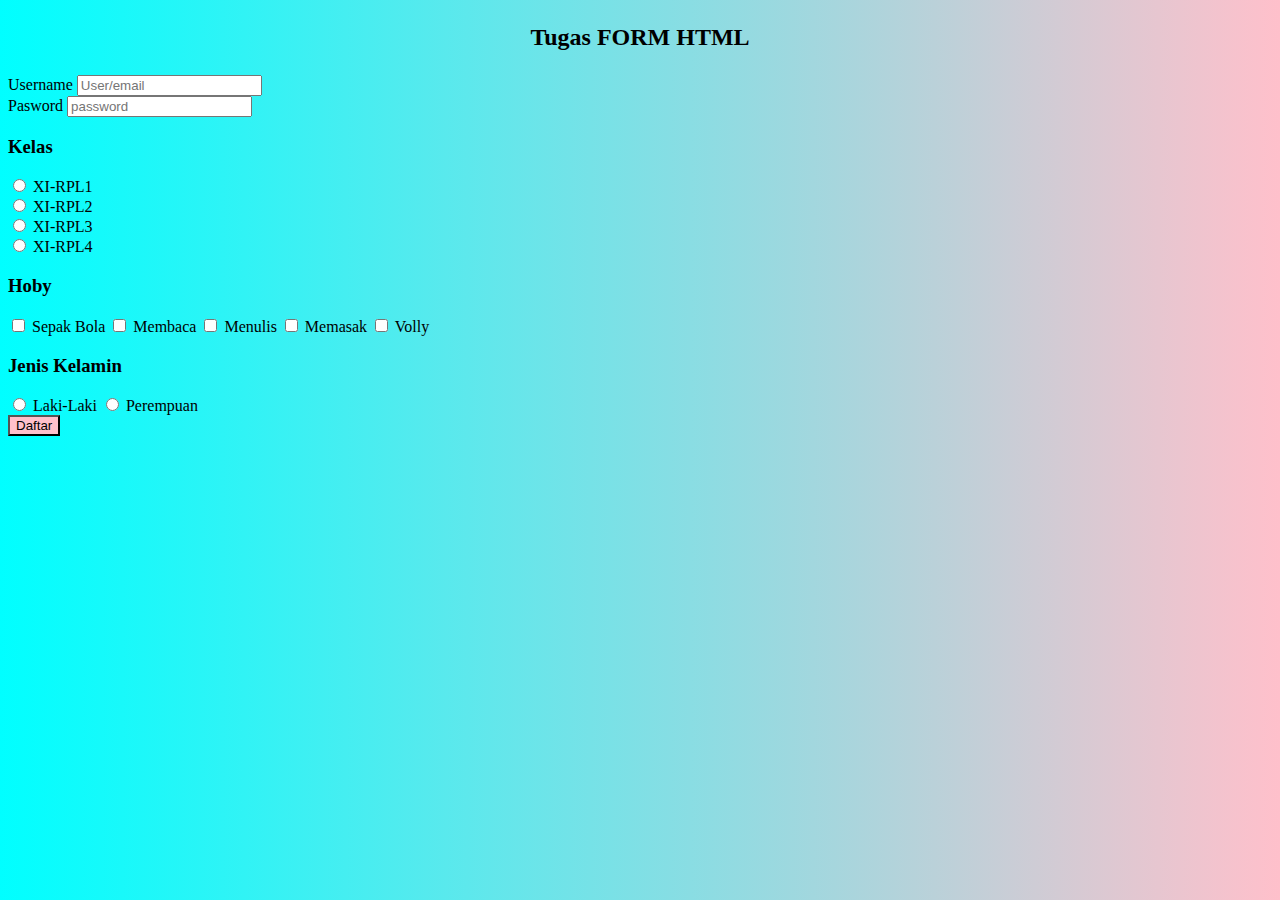
<file: index.html>
<!DOCTYPE html>
<html lang="en">
<head>
    <meta charset="UTF-8">
    <meta name="viewport" content="width=device-width, initial-scale=1.0">
    <title>Document</title>
    <link rel="stylesheet" href="style.css">
</head>
<body>
  <div class="login-container">
    <h2><b><P align="center">Tugas FORM HTML</b></h2>
        <form action="/login" method="POST">
            <label> Username</label>
            <input type="text" name="Username" placeholder="User/email" required>
            <br>
            <label> Pasword</label>
            <input type="text" name="Password" placeholder="password" required> 
            <br>
        </form>
  </div>
    <h3>Kelas</h3>
    <input type="radio" name="p" > XI-RPL1
    <br>
    <input type="radio" name="p" > XI-RPL2
    <br>
    <input type="radio" name="p" > XI-RPL3
    <br>
    <input type="radio" name="p" > XI-RPL4
    <h3><b>Hoby</b></h3>
    <input type="checkbox" name="p" > Sepak Bola
    <input type="checkbox" name="p" > Membaca
    <input type="checkbox" name="p" > Menulis
    <input type="checkbox" name="p" > Memasak
    <input type="checkbox" name="p" > Volly
    <h3>Jenis Kelamin</h3>
    <input type="radio" name="p" > Laki-Laki
    <input type="radio" name="p" > Perempuan
    <br>

    <button type="submit">Daftar</button>
</body>
</html>
</file>
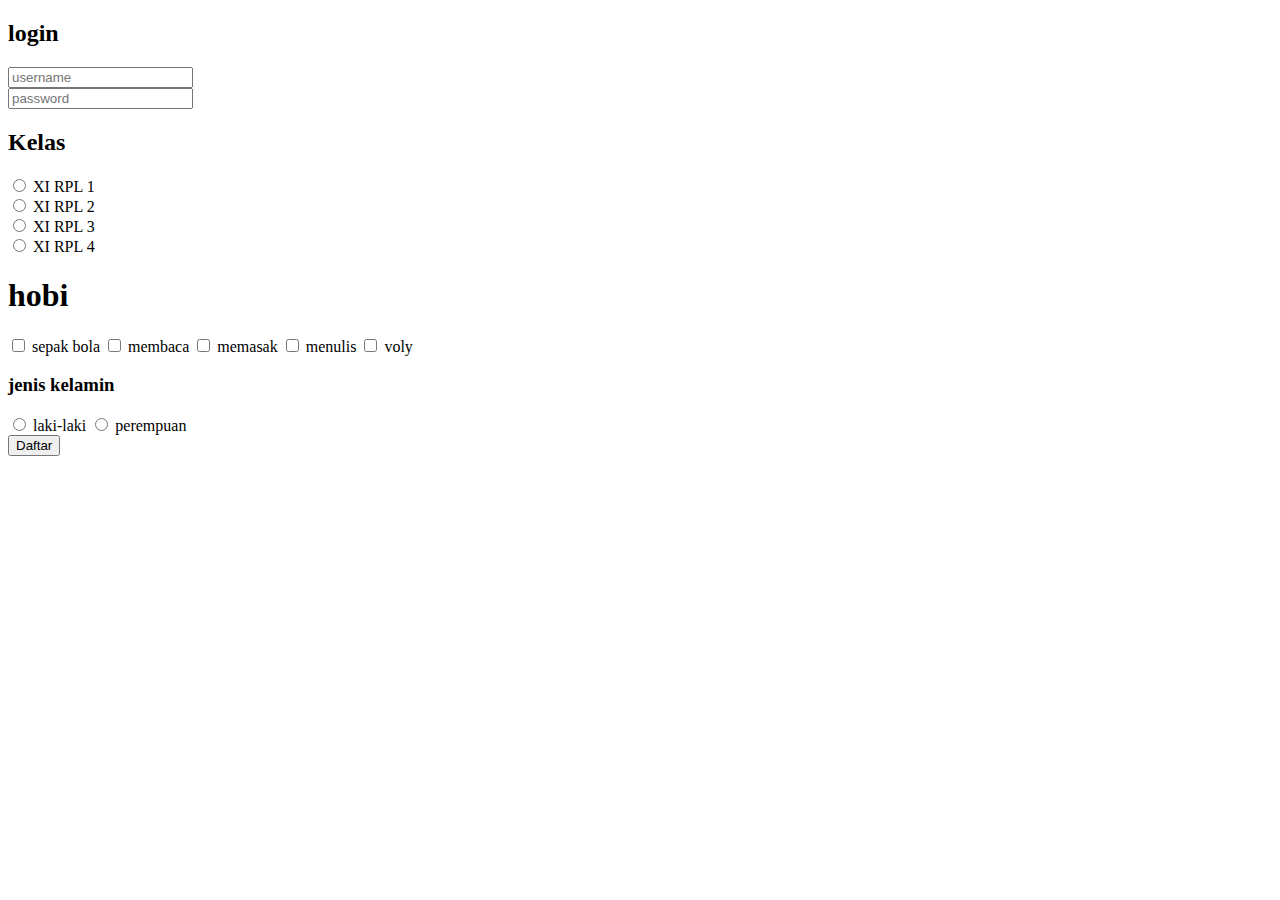
<file: tugas.html>
<!DOCTYPE html>
<html lang="en">
<head>
    <meta charset="UTF-8">
    <meta name="viewport" content="width=device-width, initial-scale=1.0">
    <title>tugas</title>
</head>
<body>
    <div class="login-container">
        <h2>login</h2>
        <form action="/login"
        methode="post">
        <input type="text"
        name="username"
        placeholder="username" required></form>
        <input type="password"
        name="password"
        placeholder="password" required>
        </form>
    </div> 
    <h2>Kelas</h2> 
    <input type="radio"name="r"> XI RPL 1 </br>
    <input type="radio"name="r"> XI RPL 2 </br>
    <input type="radio"name="r"> XI RPL 3 </br>
    <input type="radio"name="r"> XI RPL 4 </br>
    
    <h1>hobi</h1>
    <input type="checkbox"name=""> sepak bola
    <input type="checkbox"name=""> membaca
    <input type="checkbox"name=""> memasak
    <input type="checkbox"name=""> menulis
    <input type="checkbox"name=""> voly </br>
    <h3>jenis kelamin</h3>
    <input type="radio"name="r"> laki-laki
    <input type="radio"name="r"> perempuan
    <br>
    <button type="submit">Daftar</button>
    
    
</body>
</html>
</file>
<file: style.css>
button {
    background-color:pink ;
}
body {
    background: linear-gradient(to right, aqua, pink);
}
</file>
